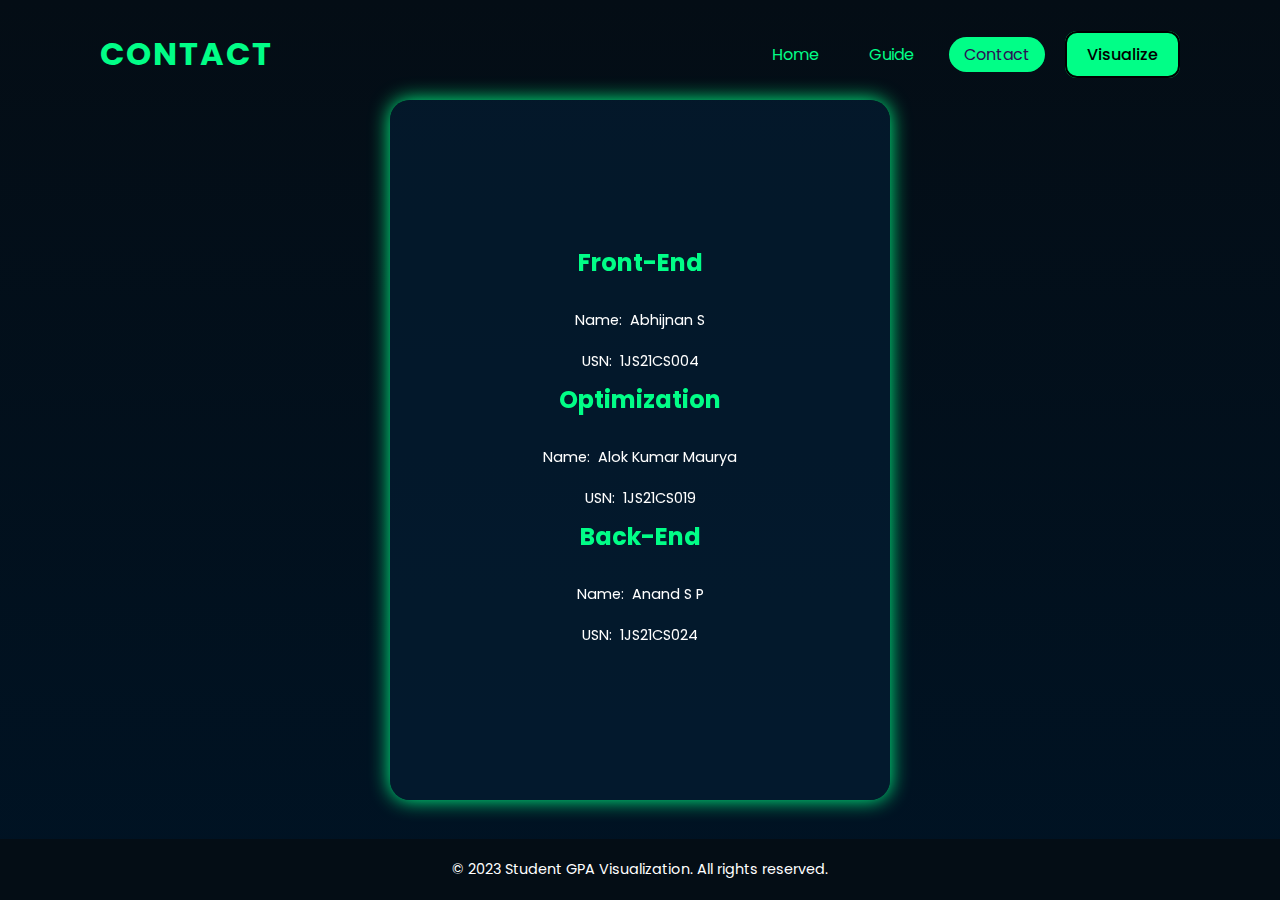
<file: contact.html>
<!DOCTYPE html>
<html>

<head>
    <meta charset="UTF-8">
    <meta name="viewport" content="width=device-width, initial-scale=1.0">
    <link rel="stylesheet" href="styles.css">


    <title>Contact</title>

    <style>
        @import url('https://fonts.googleapis.com/css2?family=Poppins:ital,wght@0,300;0,400;0,500;0,700;0,800;1,300;1,500;1,600;1,900&display=swap');

        * {
            margin: 0;
            padding: 0;
            box-sizing: border-box;
            font-family: 'Poppins', sans-serif;
        }

        body {
            min-height: 100vh;
            background: linear-gradient(#040d15, #001324);
            margin: 0;
        }

        /* Styling for the neon green button */
        .neon-green-button {
            background-color: #01fe87;
            /* Neon green background color */
            color: #000;
            /* Text color */
            padding: 10px 20px;
            border-radius: 12px;
            text-decoration: none;
            transition: background-color 0.3s ease, transform 0.3s ease, border-color 0.3s ease;
            border: 2px solid transparent;
            /* Initially, transparent border */
            font-weight: 500;
            border: 2px solid black;

        }


        .neon-green-button:hover {
            /* background-color:#94efa2; */
            /* Brighter neon green on hover */
            transform: translateY(-3px);
            border: 2px solid black;
            /* Initially, transparent border */
            font-weight: 800;
            box-shadow: 0 0.4em 1em #01fe87;
        }

        .card {
            justify-content: center;
        }





        header {
            position: absolute;
            top: 0;
            left: 0;
            width: 100%;
            padding: 30px 100px 75px;
            display: flex;
            justify-content: space-between;
            align-items: center;
        }

        header .logo {
            color: #01fe87;
            font-weight: 700;
            text-decoration: none;
            font-size: 2em;
            text-transform: uppercase;
            letter-spacing: 2px;
        }

        header ul {
            display: flex;
            justify-content: center;
            align-items: center;
        }

        header ul li {
            list-style: none;
            margin-left: 20px;
        }

        header ul li a {
            text-decoration: none;
            padding: 6px 15px;
            color: #01fe87;
            border-radius: 20px;
        }

        header ul li a:hover,
        header ul li a.active {
            background: #01fe87;
            color: #2b1055;
        }

        header ul li a#active {
            background: #01fe87;
            color: #2b1055;
        }

        h2 {
            color: #01fe87;
        }

        /* Footer styles */


        .footer {
            position: absolute;
            bottom: 0;
            background-color: #040d15;
            color: #fff;
            text-align: center;
            width: 100%;
            padding: 20px 0;
        }

        .footer footer {
            display: flex;
            flex-direction: column;
            align-items: center;
        }

        .footer nav ul {
            list-style: none;
            padding: 0;
            margin: 0;
            display: flex;
        }

        .footer nav li {
            margin-right: 20px;
        }

        .footer nav li:last-child {
            margin-right: 0;
        }

        .footer nav a {
            color: #fff;
            text-decoration: none;
            transition: color 0.3s;
        }

        .footer nav a:hover {
            color: #01fe87;
        }

        .footer p {
            margin: 0;
        }

        .details-list {
            display: none;
        }


        @media screen and (max-width: 768px) {

            body {
                min-height: 100vh;
            }

            .footer {
                padding: 0.0625em 0;
                /* 1px = 0.0625em */
            }

            .footer nav ul {
                flex-direction: column;
                align-items: center;
                margin-top: 0.625em;
                /* 10px = 0.625em */
            }

            .footer nav li {
                margin-right: 0;
                margin-bottom: 0.625em;
                /* 10px = 0.625em */
            }

            .card {
                display: none;
            }

            .details-list {
                list-style: none;
                padding: 0;
                margin: 1.25em;
                /* 20px = 1.25em */
                display: flex;
                flex-wrap: wrap;
                justify-content: center;
            }

            .details-list li {
                width: 16em;
                margin: 1.25em;
                padding: 1.25em;
                background-color: #051d32b2;
                border-radius: 0.625em;
                box-shadow: 0px 0px 20px rgba(255, 255, 255, 0.588);
                text-align: center;
                font-size: 0.8em;
            }
        }

        p {
            font-size: 0.9em;
        }

        .details-list h2 {
            color: #01fe87;
            margin-bottom: 0.625em;
            /* 10px = 0.625em */
        }

        .details-list p {
            color: #fff;
            margin: 0.5em 0;
            /* 8px = 0.5em */
        }

        .foot {
            display: none;
        }



        
    </style>
</head>

<body>
    <div class="taskbar">
        <header>
            <a href="#" class="logo">Contact</a>
            <div class="hamburger" onclick="toggleMenu()">
                <div class="line"></div>
                <div class="line"></div>
                <div class="line"></div>
            </div>
            <ul class="menu" id="menu">
                <li><a href="#" onclick="setActiveAndOpenPage(this, 'home.html')">Home</a></li>
                <li><a href="#" onclick="setActiveAndOpenPage(this, 'guide.html')">Guide</a></li>
                <li><a href="#" class="active">Contact</a></li>
                <li><a href="viz.html" class="neon-green-button"
                        onclick="setActiveAndOpenPage(this, 'viz.html')">Visualize</a>
                </li>
            </ul>
        </header>
    </div>

    <div class="content">
        <ul class="details-list">
            <li>
                <h2>Front-End</h2>
                <p>Name: Abhijnan S</p>
                <p>USN: 1JS21CS004</p>
            </li>
            <li>
                <h2>Optimization</h2>
                <p>Name: Alok Kumar Maurya</p>
                <p>USN: 1JS21CS019</p>
            </li>
            <li>
                <h2>Back-End</h2>
                <p>Name: Anand S P</p>
                <p>USN: 1JS21CS024</p>
            </li>
        </ul>

        <!-- Your main content goes here -->
        <div class="card" style="justify-content: center;">
            <div class="card-inner">
                <div class="card-front">
                    <!-- Front of the card with content -->
                    <h1>Front-End</h1>
                    <p>Name: &nbsp;Abhijnan S</p>
                    <p>USN: &nbsp;1JS21CS004</p>
                    <h1>Optimization</h1>
                    <p>Name: &nbsp;Alok Kumar Maurya</p>
                    <p>USN: &nbsp;1JS21CS019</p>
                    <h1>Back-End</h1>
                    <p>Name: &nbsp;Anand S P</p>
                    <p>USN: &nbsp;1JS21CS024</p>

                </div>
                <div class="card-back">
                    <h1>GPA Visualization</h1>
                    <h2>Web Programming Project</h2>
                    <h3>HTML,CSS and Javascript</h3>
                    <!-- Back of the card (optional) -->
                </div>
            </div>
        </div>
    </div>

    <style>
        @import url('https://fonts.googleapis.com/css2?family=Poppins:ital,wght@0,300;0,400;0,500;0,700;0,800;1,300;1,500;1,600;1,900&display=swap');

        body {
            font-family: 'Poppins', sans-serif;

            display: flex;
            justify-content: center;
            align-items: center;
            min-height: 100vh;
            margin: 0;
            background-color: #f0f0f0;
            /* Add the slide-up animation */

        }

        @keyframes slideUp {
            from {
                transform: translateY(100%);
            }

            to {
                transform: translateY(0);
            }
        }

        .card {
            perspective: 2000px;
            animation: fadeIn 1s ease-out forwards;
            /* Add fade-in animation */
            animation: slideUp 1s ease-out;


        }

        @keyframes fadeIn {
            to {
                opacity: 1;
            }
        }

        .card-inner {
            width: 500px;
            height: 700px;
            position: relative;
            transform-style: preserve-3d;
            transition: transform 0.5s;
        }

        .card:hover .card-inner {
            transform: rotateY(180deg);
        }

        .card-front,
        .card-back {
            width: 100%;
            height: 100%;
            position: absolute;
            backface-visibility: hidden;
            display: flex;
            flex-direction: column;
            justify-content: center;
            align-items: center;
            padding: 40px;
            border-radius: 20px;
           /* box-shadow: 0px 0px 20px rgba(255, 255, 255, 0.588);*/
            box-shadow: 0px 0px 20px  #01fe87;
            background-color: #051d32b2;
            font-family: Arial, sans-serif;
            text-align: justify;
            color: #333;
        }

        .card-back {
            transform: rotateY(180deg);

        }

        h1 {
            margin: 0 0 20px;
            font-size: 24px;
            color: #01fe87;
        }


        h3 {
            padding-top: 20px;
            margin: 0 0 20px;
            font-size: 12px;
            color: #01fe87;
        }

        p {
            color: #fff;
            margin: 10px 0;
            /* font-size: 18px; */
        }
    </style>

    <div class="footer">
        <footer>
            <nav class="foot">
                <ul>
                    <li><a href="#">About Us</a></li>
                    <li><a href="#">Privacy Policy</a></li>
                    <li><a href="#">Terms of Use</a></li>
                </ul>
            </nav>
            <p>&copy; 2023 Student GPA Visualization. All rights reserved.</p>
        </footer>
    </div>

    <script>
        const contactLink = document.querySelector('.contact-link');

        contactLink.addEventListener('click', function (event) {
            event.preventDefault(); // Prevents the default behavior of the link

            // Remove 'active' class from all links
            const allLinks = document.querySelectorAll('ul li a');
            allLinks.forEach(link => {
                link.classList.remove('active');
            });

            // Add 'active' class to the clicked link
            contactLink.classList.add('active');

            // Open the link in a new tab
            window.open(contactLink.href, '_blank');

        });

        function toggleMenu() {
            const menu = document.getElementById("menu");
            const hamburger = document.querySelector(".hamburger");
            menu.classList.toggle("active");
            hamburger.classList.toggle("active");
        }

        function setActiveAndOpenPage(linkElement, pageUrl) {
            // Remove "active" class from all links
            const links = document.querySelectorAll('.taskbar ul li a');
            links.forEach(link => link.classList.remove('active'));

            // Add "active" class to the clicked link
            linkElement.classList.add('active');

            // Open the specified page in the same tab
            window.location.href = pageUrl;
        }

    </script>
</body>

</html>
</file>
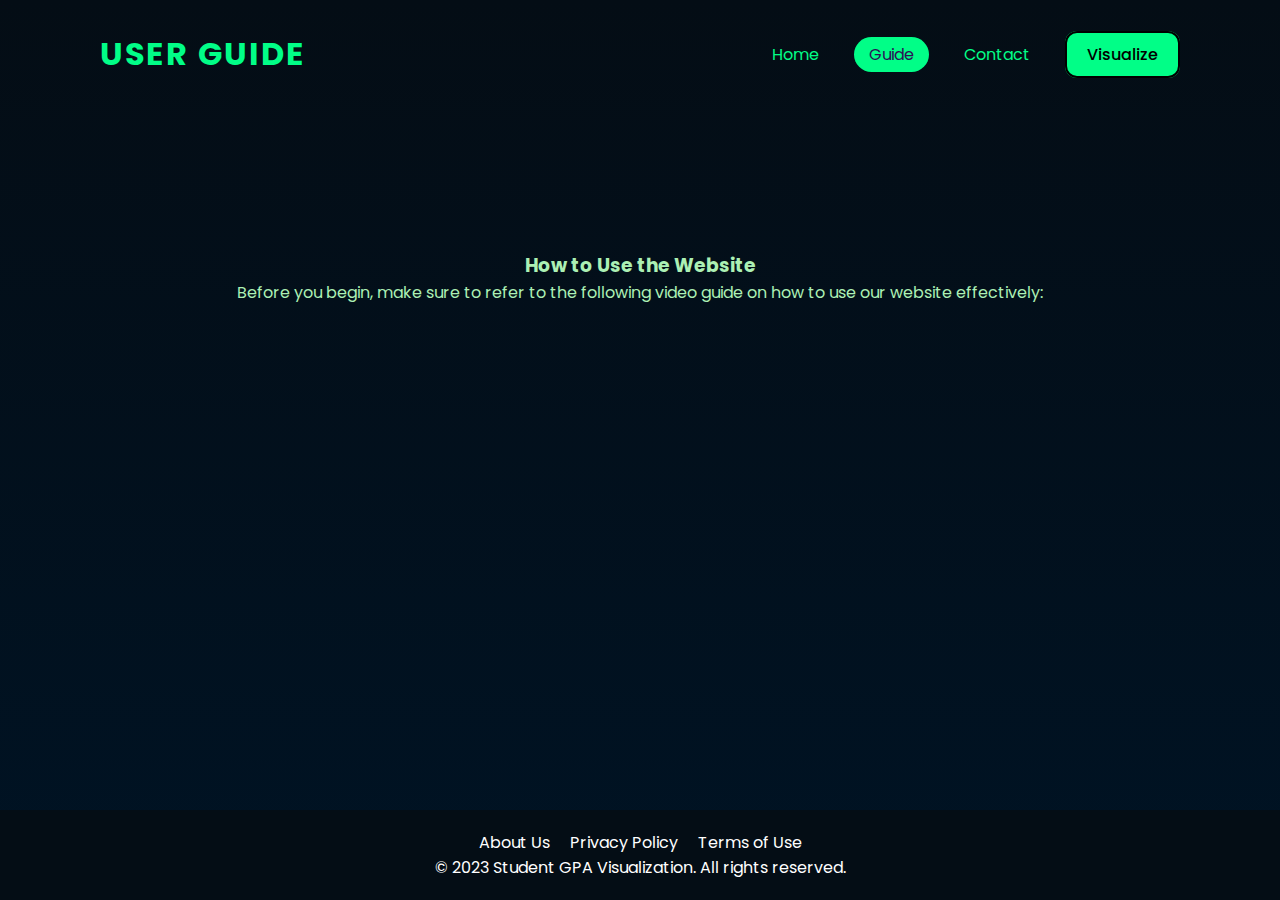
<file: guide.html>
<!DOCTYPE html>
<html>

<head>
    <meta charset="UTF-8">
    <meta name="viewport" content="width=device-width, initial-scale=1.0">
    <link rel="stylesheet" href="styles.css">
    <title>User Guide</title>

    <style>
        @import url('https://fonts.googleapis.com/css2?family=Poppins:ital,wght@0,300;0,400;0,500;0,700;0,800;1,300;1,500;1,600;1,900&display=swap');

        * {
            margin: 0;
            padding: 0;
            box-sizing: border-box;
            font-family: 'Poppins', sans-serif;
        }

        body {
            min-height: 100vh;
            background: linear-gradient(#040d15, #001324);
            margin: 0;
            display: flex;
            flex-direction: column;

            /* Display children in a column */

        }

        @keyframes slideUp {
            from {
                transform: translateY(100%);
            }

            to {
                transform: translateY(0);
            }
        }


        header {
            position: absolute;
            top: 0;
            left: 0;
            width: 100%;
            padding: 30px 100px 0px;
            display: flex;
            justify-content: space-between;
            align-items: center;
        }

        header .logo {
            color: #01fe87;
            font-weight: 700;
            text-decoration: none;
            font-size: 2em;
            text-transform: uppercase;
            letter-spacing: 2px;
        }

        header ul {
            display: flex;
            justify-content: center;
            align-items: center;
        }

        header ul li {
            list-style: none;
            margin-left: 20px;
        }

        header ul li a {
            text-decoration: none;
            padding: 6px 15px;
            color: #01fe87;
            border-radius: 20px;
        }

        header ul li a:hover,
        header ul li a.active {
            background: #01fe87;
            color: #2b1055;
        }

        header ul li a#active {
            background: #01fe87;
            color: #2b1055;
        }

        h2 {
            color: #01fe87;
        }

        /* Footer styles */
        .content {
            margin-bottom: 60px;
            animation: slideUp 1s ease-out;

        }

        .footer {
            position: absolute;
            bottom: 0;
            background-color: #040d15;
            color: #fff;
            text-align: center;
            width: 100%;
            padding: 20px 0;
        }

        .footer footer {
            display: flex;
            flex-direction: column;
            align-items: center;
        }

        .footer nav ul {
            list-style: none;
            padding: 0;
            margin: 0;
            display: flex;
        }

        .footer nav li {
            margin-right: 20px;
        }

        .footer nav li:last-child {
            margin-right: 0;
        }

        .footer nav a {
            color: #fff;
            text-decoration: none;
            transition: color 0.3s;
        }

        .footer nav a:hover {
            color: #01fe87;
        }

        .footer p {
            margin: 0;
        }

        .video-container {

            display: flex;
            justify-content: center;
            align-items: center;
            height: 40vh;
            /* Adjust this value as needed */
        }

        /* Responsive video size */
        .video-container iframe {
            max-width: 100%;
            max-height: 100%;
        }

        .content {

            color: #acf0b4;
            margin-top: 100px;
            flex-grow: 1;
            display: flex;
            flex-direction: column;
            align-items: center;
            /* Center content horizontally */
            justify-content: center;
            /* Center content vertically */

            /* Adjust this margin to create space for the header */
            padding: 20px;
        }

        /* Styling for the neon green button */
        .neon-green-button {
            background-color: #01fe87;
            /* Neon green background color */
            color: #000;
            /* Text color */
            padding: 10px 20px;
            border-radius: 12px;
            text-decoration: none;
            transition: background-color 0.3s ease, transform 0.3s ease, border-color 0.3s ease;
            border: 2px solid transparent;
            /* Initially, transparent border */
            font-weight: 500;
            border: 2px solid black;

        }


        .neon-green-button:hover {
            /* background-color:#94efa2; */
            /* Brighter neon green on hover */
            transform: translateY(-3px);
            border: 2px solid black;
            /* Initially, transparent border */
            font-weight: 800;
            box-shadow: 0 0.4em 1em #01fe87;
        }

        @media screen and (max-width: 768px) {
            header {
                padding: 30px 40px 0px;
            }
        }
    </style>
</head>

<body>
    <div class="taskbar">
        <header>
            <a href="#" class="logo">User Guide</a>
            <div class="hamburger" onclick="toggleMenu()">
                <div class="line"></div>
                <div class="line"></div>
                <div class="line"></div>
            </div>
            <ul class="menu" id="menu">
                <li><a href="#" onclick="setActiveAndOpenPage(this, 'home.html')">Home</a></li>
                <li><a href="#" class="active">Guide</a></li>
                <li><a href="#" onclick="setActiveAndOpenPage(this, 'contact.html')">Contact</a></li>
                <li><a href="viz.html" class="neon-green-button"
                        onclick="setActiveAndOpenPage(this, 'viz.html')">Visualize</a>
                </li>
            </ul>
        </header>
    </div>

    <div class="content">
        <h3>How to Use the Website</h3>
        <p>Before you begin, make sure to refer to the following video guide on how to use our website effectively:</p>
        <p>&nbsp;</p>
        <!-- Centered video container -->
        <div class="video-container">
            <iframe width="800" height="450" src="https://www.youtube.com/embed/BPMgaxGn3i0" frameborder="0"
                allowfullscreen></iframe>
        </div>

    </div>

    <div class="footer">
        <footer>
            <nav>
                <ul>
                    <li><a href="#">About Us</a></li>
                    <li><a href="#">Privacy Policy</a></li>
                    <li><a href="#">Terms of Use</a></li>
                </ul>
            </nav>
            <p>&copy; 2023 Student GPA Visualization. All rights reserved.</p>
        </footer>
    </div>

    <script>
        function toggleMenu() {
            const menu = document.getElementById("menu");
            const hamburger = document.querySelector(".hamburger");
            menu.classList.toggle("active");
            hamburger.classList.toggle("active");
        }

        function setActiveAndOpenPage(linkElement, pageUrl) {
            // Remove "active" class from all links
            const links = document.querySelectorAll('.taskbar ul li a');
            links.forEach(link => link.classList.remove('active'));

            // Add "active" class to the clicked link
            linkElement.classList.add('active');

            // Open the specified page in the same tab
            window.location.href = pageUrl;
        }
    </script>







</body>

</html>
</file>
<file: styles.css>
@import url('https://fonts.googleapis.com/css2?family=Poppins:wght@200;300;400;500;600;700;800;900&display=swap');

* {
    margin: 0;
    padding: 0;
    box-sizing: border-box;
    font-family: 'Poppins', sans-serif;
}

section {
    position: relative;
    width: 100%;
    min-height: 100vh;
    padding: 100px;
    display: flex;
    justify-content: space-between;
    background: linear-gradient(#040d15, #001324);

}

.content {
    position: relative;

    display: flex;
    justify-content: space-between;
    align-items: center;
}

.content .textBox {
    position: relative;
    max-width: 600px;
}

.content .textBox h2 {
    color: #f7fbf9;
    font-size: 3em;
    line-height: 1.3em;
    font-weight: 500;
    letter-spacing: -1px;
}

.content .textBox h2 span {
    color: #01fe87;
    font-size: 1.3em;
    font-weight: 800;
    letter-spacing: -1px;
    animation: fadeIn 2s ease-in; /* Adjust the animation duration and timing as needed */

}


.content .textBox p {
    color: #f7fbf9;
    line-height: 2em;
}

.content .textBox a {
    display: inline-block;
    margin-top: 20px;
    padding: 8px 20px;
    background: #01fe87;
    color: #000;
    border-radius: 12px;
    font-weight: 700;
    letter-spacing: 1px;
    text-decoration: none;

}

.content .imgBox {
    width: 700px;
    display: flex;
    justify-content: flex-end;
    padding-right: 50px;
    margin-top: 50px;

}

.content .imgBox img {
    max-width: 600px;
}

/* Add this to your existing CSS */
@keyframes slideUp {
0% {
transform: translateY(50%);
opacity: 0;
}
100% {
transform: translateY(0);
opacity: 1;
}
}

.content .textBox {
animation: slideUp 1.5s ease-out; /* Adjust the animation duration and timing as needed */
}




/* Add this to your existing CSS */
/* Add this to your existing CSS */
@keyframes fadeIn {
0% {
opacity: 0;
}
100% {
opacity: 1;
}
}

.imgBox img {
animation: slideUp 1.5s ease-out; /* Adjust the animation duration and timing as needed */
}




.thumb {
    position: absolute;
    left: 50%;
    bottom: 2px;
    transform: translateX(-50%);
    display: flex;
}

.thumb li {
    list-style: none;
    display: inline-block;
    margin: 0 20px;
    cursor: pointer;
    transition: 0.5s;
}

.thumb li:hover {
    transform: translateY(-15px);
}

.thumb li img {
    max-width: 60px;
}

.sci {
    position: absolute;
    top: 50%;
    right: 30px;
    transform: translateY(-50%);
    display: flex;
    justify-content: center;
    align-items: center;
    flex-direction: column;
}

.sci li {
    list-style: none;
}

.sci li a {
    display: inline-block;
    margin: 5px 0;
    transform: scale(0.6);
    /* filter: invert(1); */
}

.circle {
    position: absolute;
    top: 0;
    left: 0;
    width: 100%;
    height: 100%;
    background: #01fe87;
    clip-path: circle(600px at right 800px);
    animation: slideUp 1.5s ease-out; 
    /* animation: scaleUp 10s infinite; */


}

@keyframes scaleUp {
    0% {
        transform: scale(1);
    }

    50% {
        transform: scale(1.2);

    }

    100% {
        transform: scale(1);
    }
}








@media (max-width:991px) {

    .input-container{
        padding-top: 25vh;
        padding-bottom: 15vh;

    }

    body{
        min-height: 100vh;
        background: linear-gradient(#040d15, #001324);
    }

    .taskbar .logo {
        font-size: 1.5em;
        /* Adjust the font size for smaller screens */
    }
    .visualization-section{
        display: none;
    }

    .viz_btn-container{
        display: none;
    }


    .menu {
        display: none;
        /* Hide the menu by default */
        flex-direction: column;
        align-items: center;
        position: absolute;
        top: 80px;
        /* Adjust this value as needed */
        left: 0;
        width: 100%;
        background-color: #040d1593;
        box-shadow: 0 4px 6px rgba(0, 0, 0, 0.1);
        min-height: 100vh;
        z-index: 100000;
    }

    .menu.active {
        display: flex;
        /* Show the menu when active class is added */
    }

    .menu li {
        margin: 10px 0;
    }

    .hamburger {
        display: block;
        position: absolute;
        top: 30px;
        right: 30px;
        cursor: pointer;
        z-index: 1000;
        background-color: #040d1550;

    }

    .hamburger .line {
        width: 30px;
        height: 4px;
        background-color: #01fe87;
        /* Change the color to white */
        margin: 6px 0;
        transition: 0.1s;
    }

    /* .hamburger.active .line:nth-child(1) {
        transform: rotate(-45deg) translate(-5px, 5px);
    }

    .hamburger.active .line:nth-child(2) {
        opacity: 0;
    }

    .hamburger.active .line:nth-child(3) {
        transform: rotate(45deg) translate(-5px, -5px);
    } */

    .hamburger.active .line:nth-child(1) {
        transform: rotate(45deg) translate(-2px, 2px);
    }

    .hamburger.active .line:nth-child(2) {
        opacity: 0;
    }

    .hamburger.active .line:nth-child(3) {
        transform: rotate(-45deg) translate(-2px, -2px);
    }










    header {
        padding: 20px;
    }

    header .logo {
        max-width: 60px;
        font-size: 1.2em;
    }




    section {
        padding: 20px 20px;
    }

    .content .imgBox {
        flex-direction: column;
        margin-top: 100px;
    }

    .content .textBox h2 {
        font-size: 2.5em;
    }

    .content .textBox {
        max-width: 100%;
    }

    .circle {
        clip-path: circle(400px at center bottom);
    }

    header .logo {
        display: flex;
        align-items: center;
        justify-content: center;
        font-size: 1em;
        /* Center align horizontally */
    }

    header .logo .logo-text {
        display: inline-block;
        font-size: 1em;
        font-weight: bold;
        margin-left: 10px;
        text-decoration: none !important;
        /* Remove underline */
    }



}

/* Your existing CSS styles */

/* Add this media query for responsive design */
/* Your existing CSS styles */

/* Add this media query for responsive design */
@media screen and (max-width: 768px) {

  

    

    .input-container{
        padding-top: 25vh;
        padding-bottom: 15vh;
    }

    body{
        min-height: 100vh;
        background: linear-gradient(#040d15, #001324);
    }

    .reso{
        background: transparent;
    }

    .taskbar .logo {
        font-size: 1.2em;
        /* Further adjust the font size for even smaller screens */
    }
    .visualization-section{
        display: none;
    }

    .viz_btn-container{
        display: none;
    }



    .menu {
        position: absolute;
        top: 80px;
        left: 0;
        width: 100%;
        display: none;
        background-color: #040d15e2;
        box-shadow: 0 4px 6px rgba(0, 0, 0, 0.1);
        flex-direction: column;
        align-items: center;
        min-height: 100vh;
        z-index: 100000;
    }

    .menu.active {
        display: flex;
    }

    .hamburger {
        display: block;
        position: absolute;
        top: 30px;
        right: 30px;
        cursor: pointer;
        z-index: 100000;
        background-color: #040d157a;

    }

    .hamburger .line {
        width: 30px;
        height: 4px;
        background-color: #01fe87;
        margin: 6px 0;
        transition: 0.1s;
    }


    /* 
    .hamburger.active .line:nth-child(1) {
        transform: rotate(-45deg) translate(-5px, 5px);
    }

    .hamburger.active .line:nth-child(2) {
        opacity: 0;
    }

    .hamburger.active .line:nth-child(3) {
        transform: rotate(45deg) translate(-5px, -5px);

    } */


    .hamburger.active .line:nth-child(1) {
        transform: rotate(45deg) translate(-2px, 2px);
    }

    .hamburger.active .line:nth-child(2) {
        opacity: 0;
    }

    .hamburger.active .line:nth-child(3) {
        transform: rotate(-45deg) translate(-2px, -2px);
    }






    section {
        padding: 50px;
        flex-direction: column;
        align-items: center;
    }

    header {
        padding: 20px;
        justify-content: center;
    }

    header .logo {
        max-width: 60px;

    }

    header nav {
        margin-top: 20px;
    }

    .content {
        flex-direction: column;
        align-items: center;
    }

    .content .imgBox {
        width: 100%;
        padding-right: 0;
        margin-top: 30px;
        text-align: center;
    }

    .thumb {
        position: relative;
        bottom: auto;
        left: auto;
        transform: none;
        margin-top: 20px;
    }

    .thumb li {
        margin: 0 10px;
    }

    .sci {
        position: relative;
        top: auto;
        right: auto;
        transform: none;
        flex-direction: row;
        margin-top: 20px;
    }

    .content .textBox {

        max-width: 100%;
        text-align: center;
        padding: 0 20px;
        padding-top: 100px;
        font-size: 0.5em;

    }

    .content .textBox h2 {
        font-size: 3em;
    }

    .content .textBox h2 span {
        font-size: 1em;
    }

    .content .textBox p {
        font-size: 14px;
    }

    .content .textBox a {
        margin-top: 15px;
        padding: 6px 16px;
        font-size: 14px;
    }
    .hamburger.active .line:nth-child(1) {
        transform: rotate(45deg) translate(-2px, 2px);
    }

    .hamburger.active .line:nth-child(2) {
        opacity: 0;
    }

    .hamburger.active .line:nth-child(3) {
        transform: rotate(-45deg) translate(-2px, -2px);
    }

}

header {
    position: absolute;
    top: 0;
    left: 0;
    width: 100%;
    padding: 30px 100px 75px;
    display: flex;
    justify-content: space-between;
    align-items: center;
}

header .logo {
    color: #01fe87;
    font-weight: 700;
    text-decoration: none;
    font-size: 2em;
    text-transform: uppercase;
    letter-spacing: 2px;
}

header ul {
    display: flex;
    justify-content: center;
    align-items: center;
}

header ul li {
    list-style: none;
    margin-left: 20px;
}

header ul li a {
    text-decoration: none;
    padding: 6px 15px;
    color: #01fe87;
    border-radius: 20px;
}

header ul li a:hover,
header ul li a.active {
    background: #01fe87;
    color: #2b1055;
}

h2 {
    color: #01fe87;
}

/* Add this to your existing CSS */
/* Add this to your existing CSS */
@keyframes bounce {

    0%,
    20%,
    50%,
    80%,
    100% {
        transform: translateY(0);
    }

    40% {
        transform: translateY(-20px);
        /* Adjust the bounce height as needed */
    }

    60% {
        transform: translateY(-10px);
        /* Adjust the bounce height as needed */
    }
}

.content .textBox a.neon-green-button {
    animation: bounce 3s infinite;
    animation-timing-function: cubic-bezier(0.25, 0.46, 0.45, 0.94);
    /* Easing function for a natural bounce */
}
</file>
